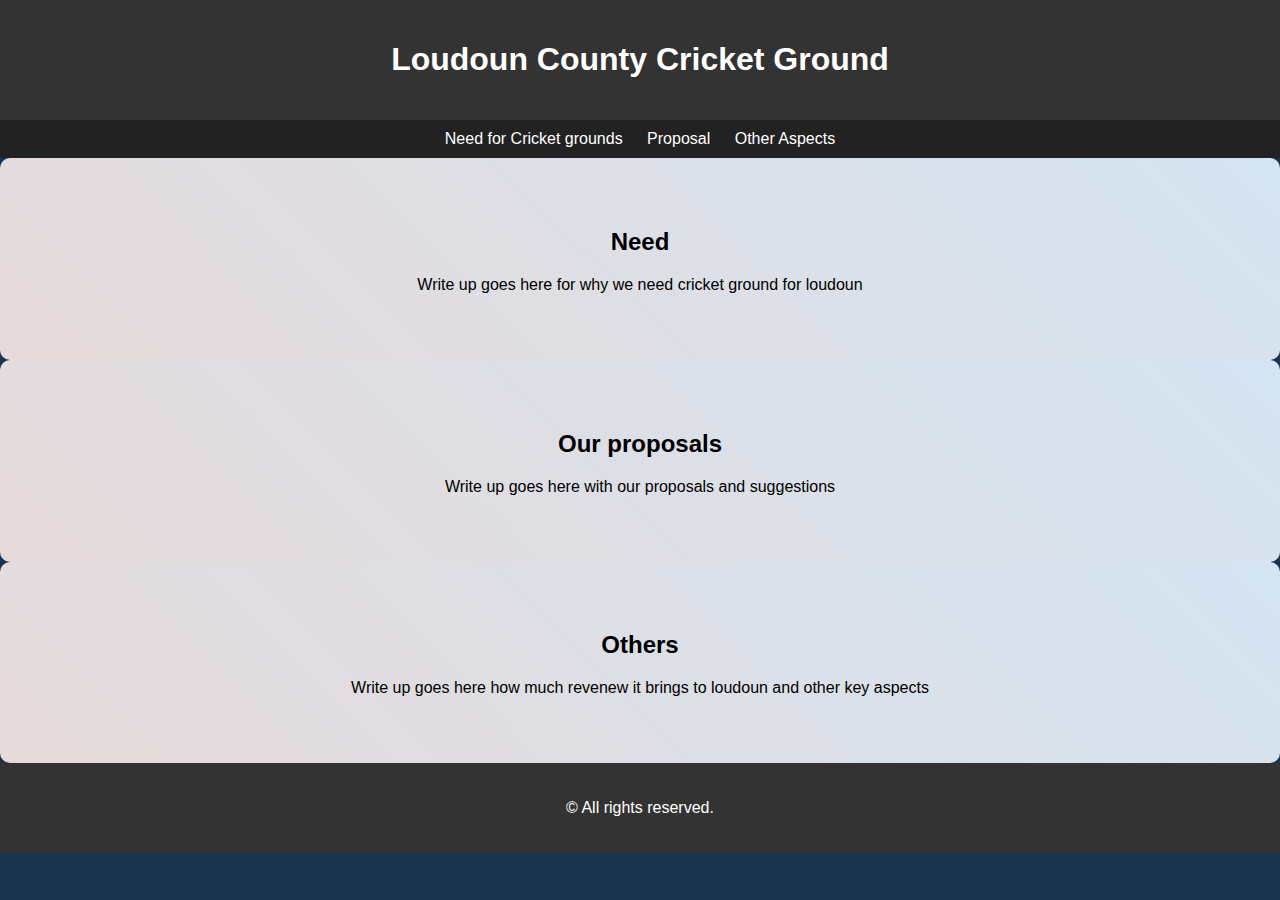
<file: index.html>
<!DOCTYPE html>
<html>
<head>
  <title>Loudoun County Cricket Grounds</title>
  <style>
    body {
      margin: 0;
      padding: 0;
      font-family: Arial, sans-serif;
      background-color: #1A344D;
    }
    
    .header {
      background-color: #333;
      color: #fff;
      padding: 20px;
      text-align: center;
    }
    
    .nav {
      background-color: #222;
      color: #fff;
      padding: 10px;
      text-align: center;
    }
    
    .nav a {
      color: #fff;
      text-decoration: none;
      margin: 10px;
    }
    
    .content {
      padding: 50px;
      text-align: center;
    }
    
    .footer {
      background-color: #333;
      color: #fff;
      padding: 20px;
      text-align: center;
    }

    /* Curved Div Style */
    .curved-div {
    border-radius: 10px;
    }

    /* Div with Solid Background */
    .solid-bg {
    background-color: #F2F2F2;
    }

    /* Div with Gradient Background */
    .gradient-bg {
    background: linear-gradient(45deg, #E6DADA, #D4E4F2);
    }

    /* Div with Image Background */
    .image-bg {
    background-image: url("your-image-url.jpg");
    background-size: cover;
    }

    /* Div with Pattern Background */
    .pattern-bg {
    background-image: url("your-pattern-url.jpg");
    background-repeat: repeat;
    }
  </style>
</head>
<body>
  <div class="header">
    <h1>Loudoun County Cricket Ground</h1>
  </div>
  
  <div class="nav">
    <a href="#section1">Need for Cricket grounds</a>
    <a href="#section2">Proposal</a>
    <a href="#section3">Other Aspects</a>
  </div>
  
  <div id="section1" class="content curved-div gradient-bg">
    <h2>Need</h2>
    <p>Write up goes here for why we need cricket ground for loudoun</p>
  </div>
  
  <div id="section2" class="content curved-div gradient-bg">
    <h2>Our proposals</h2>
    <p>Write up goes here with our proposals and suggestions</p>
  </div>
  
  <div id="section3" class="content curved-div gradient-bg">
    <h2>Others</h2>
    <p>Write up goes here how much revenew it brings to loudoun and other key aspects</p>
  </div>
  
  <div class="footer">
    <p>&copy; All rights reserved.</p>
  </div>
</body>
</html>
</file>
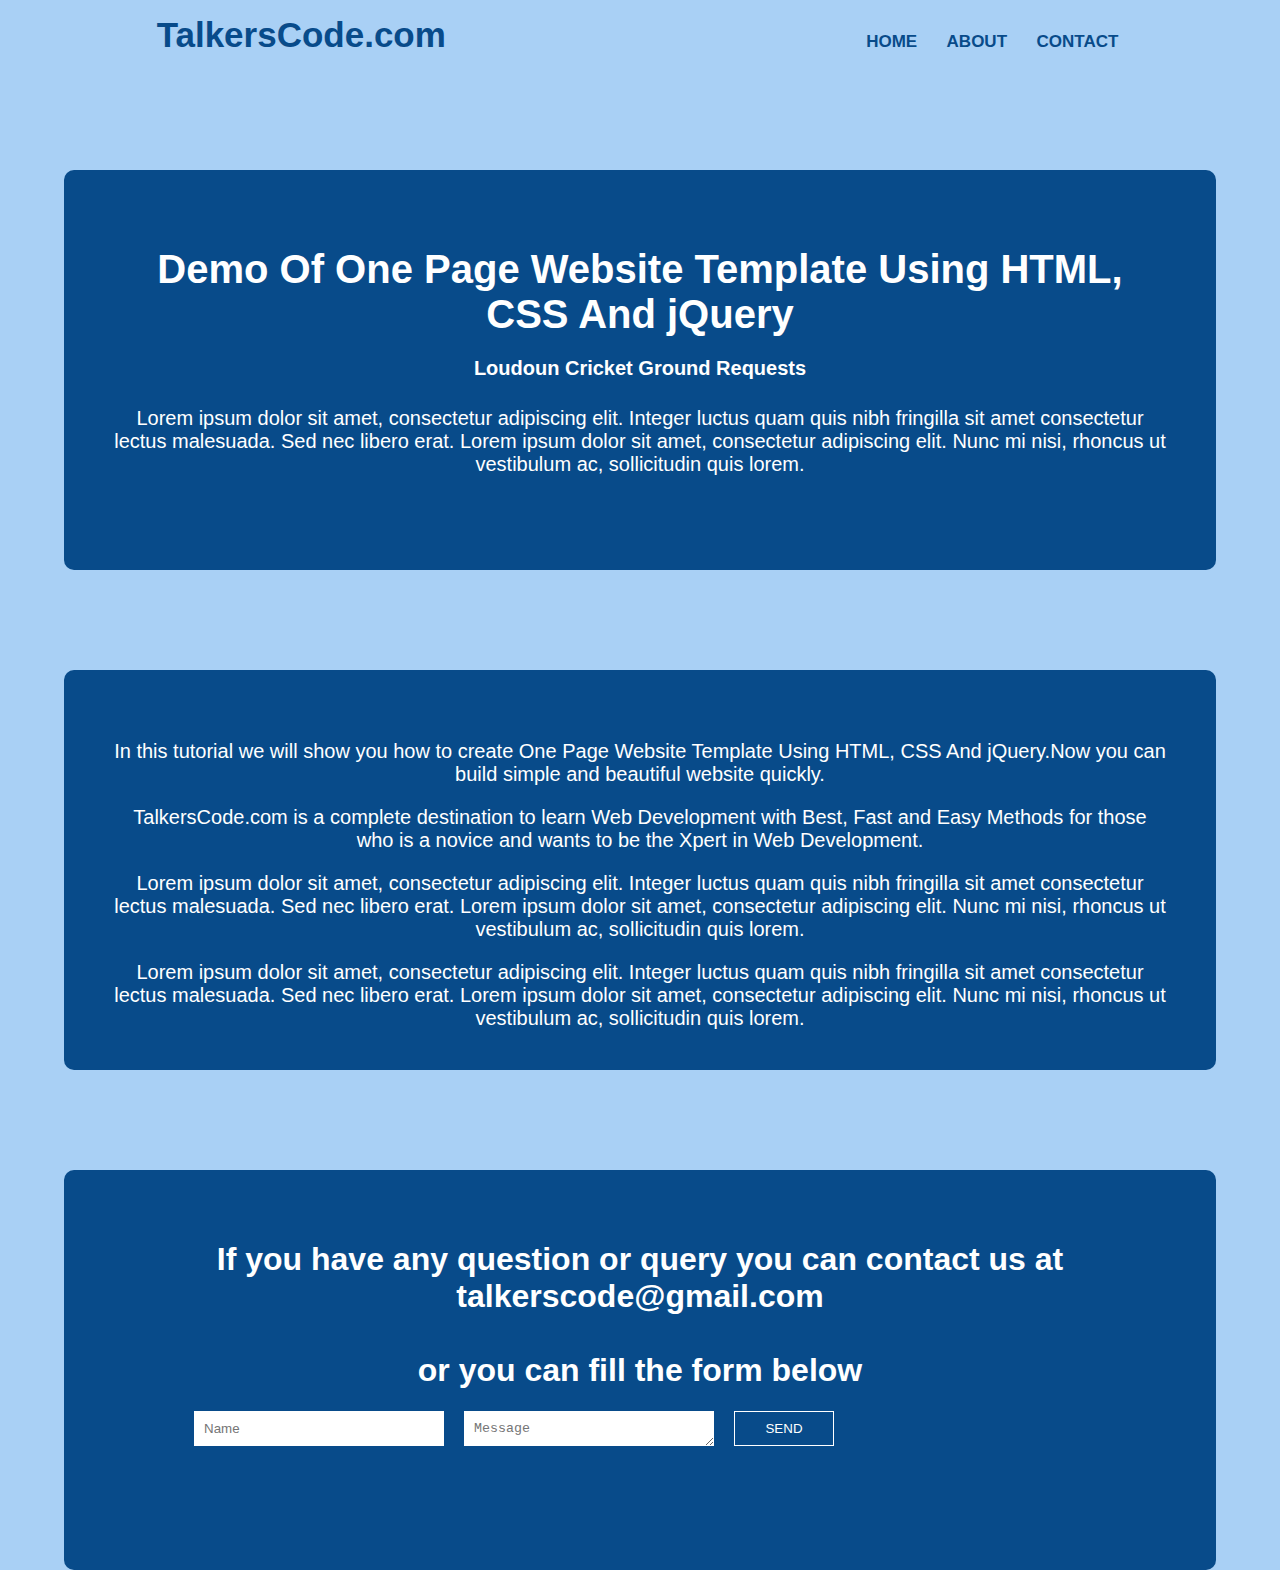
<file: Facts.html>
<html>
<head>
<link rel="stylesheet" type="text/css" href="website_style.css">
<script type="text/javascript" src="jquery.js"></script>
<script type="text/javascript">
function scrollto(div)
{
 $('html,body').animate(
 {
  scrollTop: $("#"+div).offset().top
 },'slow');
}
</script>
</head>
<body>

<div id="header">
 <li id="site_name">TalkersCode.com</li>
 <li onclick="scrollto('home');">HOME</li>
 <li onclick="scrollto('about');">ABOUT</li>
 <li onclick="scrollto('contact');">CONTACT</li>
</div>

<div id="home">
 <h1>Demo Of One Page Website Template Using HTML, CSS And jQuery<p>Loudoun Cricket Ground Requests</p></h1>
 <p>Lorem ipsum dolor sit amet, consectetur adipiscing elit. Integer luctus quam quis nibh fringilla sit amet consectetur lectus malesuada. Sed nec libero erat. Lorem ipsum dolor sit amet, consectetur adipiscing elit. Nunc mi nisi, rhoncus ut vestibulum ac, sollicitudin quis lorem. </p>
</div>

<div id="about">
 <p>In this tutorial we will show you how to create One Page Website Template Using HTML, CSS And jQuery.Now you can build simple and beautiful website quickly.</p>
 <p>TalkersCode.com is a complete destination to learn Web Development with Best, Fast and Easy Methods for those who is a novice and wants to be the Xpert in Web Development.</p>
 <p>Lorem ipsum dolor sit amet, consectetur adipiscing elit. Integer luctus quam quis nibh fringilla sit amet consectetur lectus malesuada. Sed nec libero erat. Lorem ipsum dolor sit amet, consectetur adipiscing elit. Nunc mi nisi, rhoncus ut vestibulum ac, sollicitudin quis lorem. </p>
 <p>Lorem ipsum dolor sit amet, consectetur adipiscing elit. Integer luctus quam quis nibh fringilla sit amet consectetur lectus malesuada. Sed nec libero erat. Lorem ipsum dolor sit amet, consectetur adipiscing elit. Nunc mi nisi, rhoncus ut vestibulum ac, sollicitudin quis lorem. </p>
</div>

<div id="contact">
<h1>If you have any question or query you can contact us at <br>talkerscode@gmail.com <br><br>or you can fill the form below</h1>
<input type="text" placeholder="Name">
<textarea placeholder="Message"></textarea>
<input type="submit" value="SEND">
</div>

</body>
</html>
</file>
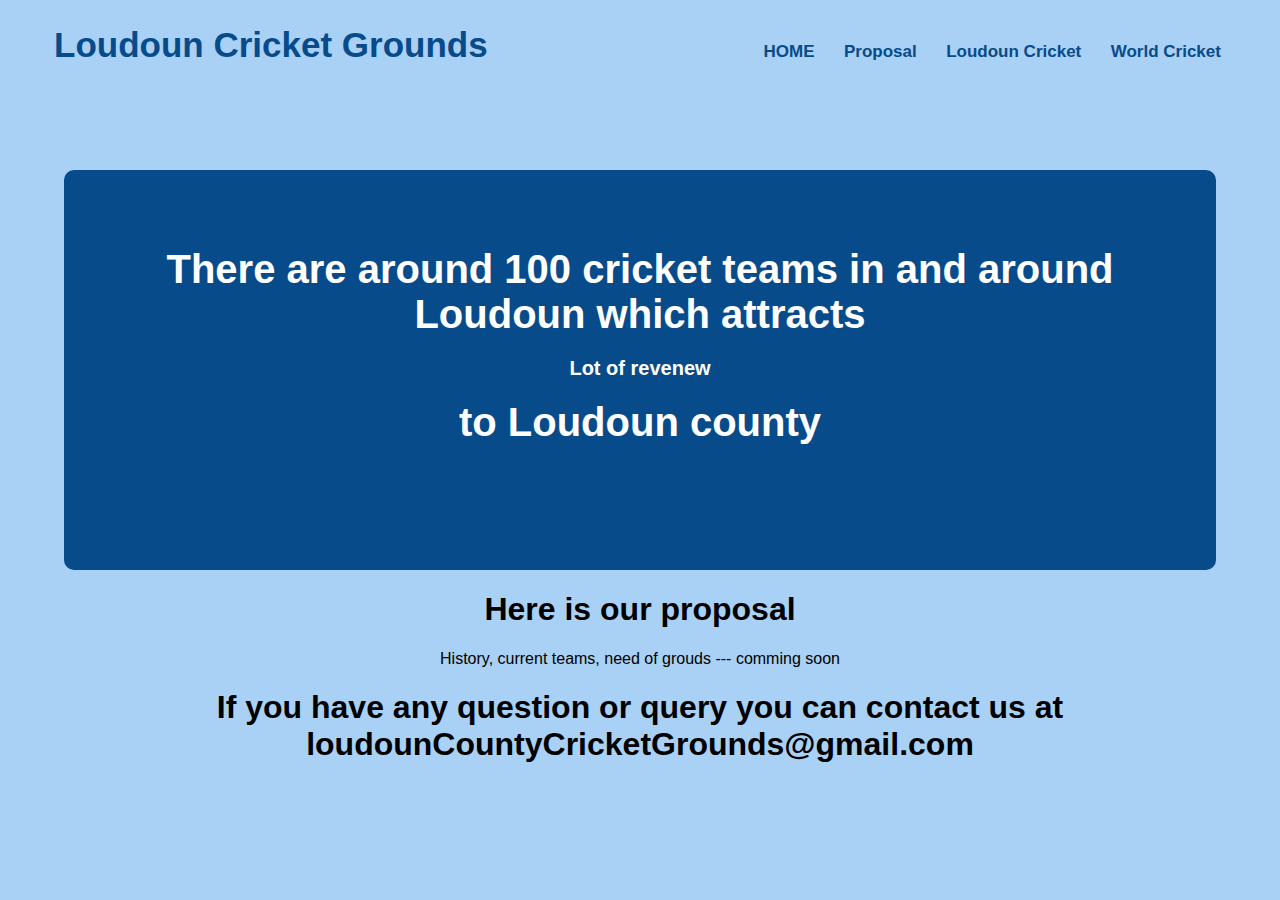
<file: index2.html>
<html>
<head>
<link rel="stylesheet" type="text/css" href="website_style.css">
<script type="text/javascript" src="jquery.js"></script>
<script type="text/javascript">
function scrollto(div)
{
 $('html,body').animate(
 {
  scrollTop: $("#"+div).offset().top
 },'slow');
}
</script>
</head>
<body>

<div id="header">
 <li id="site_name">Loudoun Cricket Grounds</li>
 <li onclick="scrollto('home');">HOME</li>
 <li onclick="scrollto('proposal');"><P></P>Proposal</li>
 <li onclick="scrollto('LoudounCricket');">Loudoun Cricket</li>
 <li onclick="scrollto('WorldCricket');">World Cricket</li>
</div>
 
<div id="home">
 <h1>There are around 100 cricket teams in and around Loudoun which attracts <p>Lot of revenew</p> to Loudoun county</h1>
 <p></p>
</div>

<div id="proposal">
    <h1>Here is our proposal<br></h1>
</div>

<div id="LoudounCricket">
 <p>History, current teams, need of grouds --- comming soon</p>
</div>

<div id="WorldCricket">
    <h1>If you have any question or query you can contact us at <br>loudounCountyCricketGrounds@gmail.com <br></h1>
</div>

</body>
</html>
</file>
<file: website_style.css>
body
{
 margin:0px auto;
 padding:0px;
 text-align:center;
 width:100%;
 font-family: "Myriad Pro","Helvetica Neue",Helvetica,Arial,Sans-Serif;
 background-color:#A9D0F5;
}
#header
{
 width:100%;
 margin:0px auto;
 padding:0px;
 text-align:center;
 height:70px;
 line-height:70px;
}
#header li
{
 display:inline-block;
 margin-right:25px;
 font-size:17px;
 color:#084B8A;
 font-weight:bold;
 cursor:pointer;
}
#header #site_name
{
 text-align:left;
 width:680px;
 font-size:35px;
 margin-left:20px;
}
#home,#about,#contact
{
 margin-top:100px;
 width:90%;
 height:400px;
 margin-left:5%;
 padding:50px;
 box-sizing:border-box;
 background-color:#084B8A;
 border-radius:10px;
 color:white;
}
#home h1
{
 font-size:40px;
}
#home p
{
 font-size:20px;
}
#about p
{
 font-size:20px;
}
#contact input[type="text"]
{
 width:250px;
 height:35px;
 padding-left:10px;
 float:left;
 margin-left:80px;
 border:none;
}
#contact textarea
{
 float:left;
 width:250px;
 height:35px;
 margin-left:20px;
 border:none;
 padding-left:10px;
 padding-top:10px;
}
#contact input[type="submit"]
{
 float:left;
 margin-left:20px;
 height:35px;
 width:100px;
 background:none;
 color:white;
 border:1px solid white;
}
</file>
